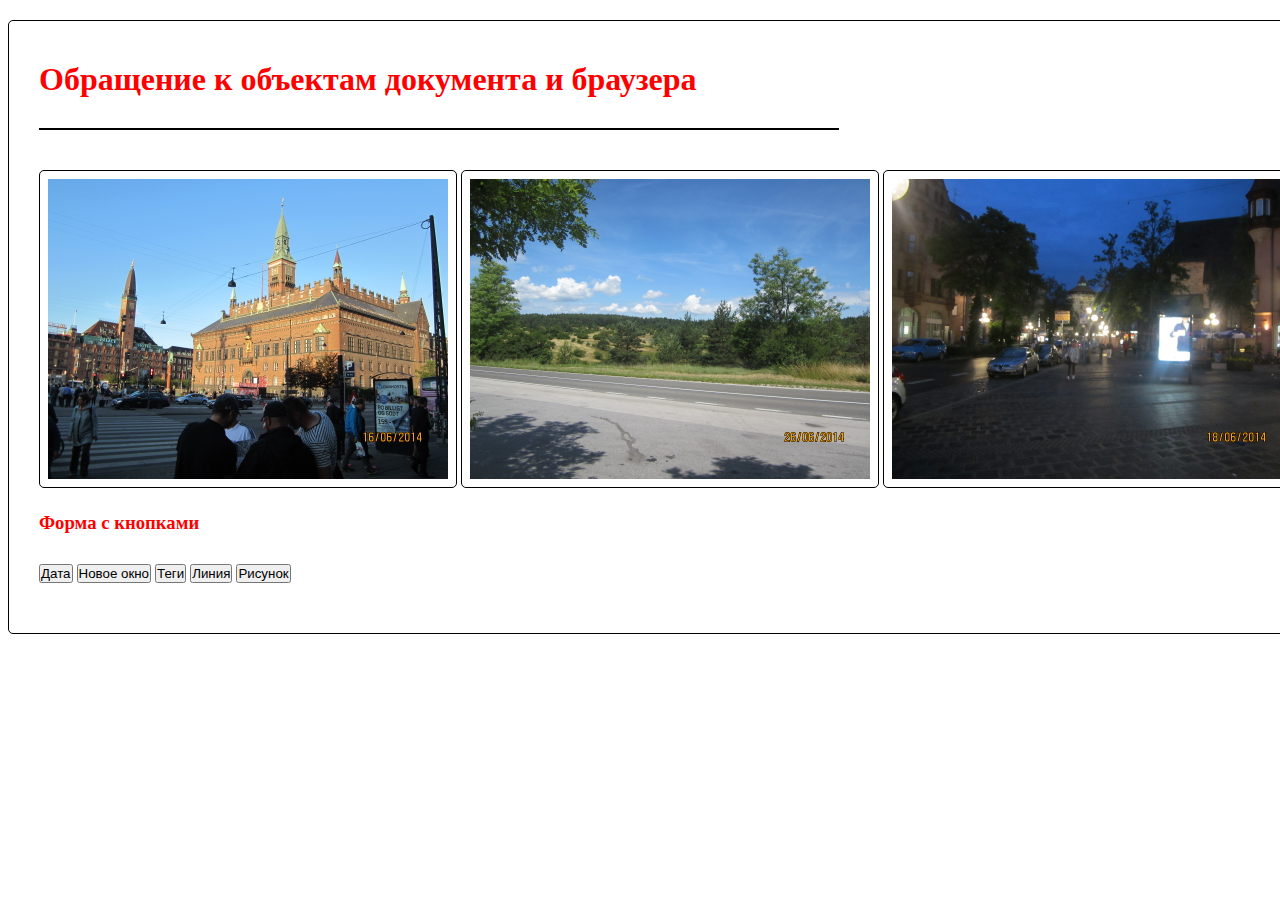
<file: index.html>
<!DOCTYPE html>
<html lang="en">
<head>
    <meta charset="UTF-8">
    <meta name="viewport" content="width=device-width, initial-scale=1.0">
    <meta http-equiv="X-UA-Compatible" content="ie=edge">
    <link rel="stylesheet" href="/style/css.css">
    <title>Document</title>
</head>
<body>
    <div class="center">
        <h1 style="color: red">Обращение к объектам документа и браузера</h1>
        <div id="liniya" class="line"></div>
        <div class="images">
            <img id="do" src="/img/1.JPG" alt="">
            <img id ="do1" src="/img/2.JPG" alt="">
            <img id="do2" src="/img/3.JPG" alt="">
        </div>
        <h3 style="color: red">Форма с кнопками</h3>
        <div class="buttons">
            <button onclick="date()">Дата</button>
            <button onclick="NewWin()">Новое окно</button>
            <button onclick="tags()">Теги</button>
            <button onclick="line()">Линия</button>
            <button onclick="picture()">Рисунок</button>
        </div>
    </div>
    <script src="/script/script.js"></script>
</body>
</html>
</file>
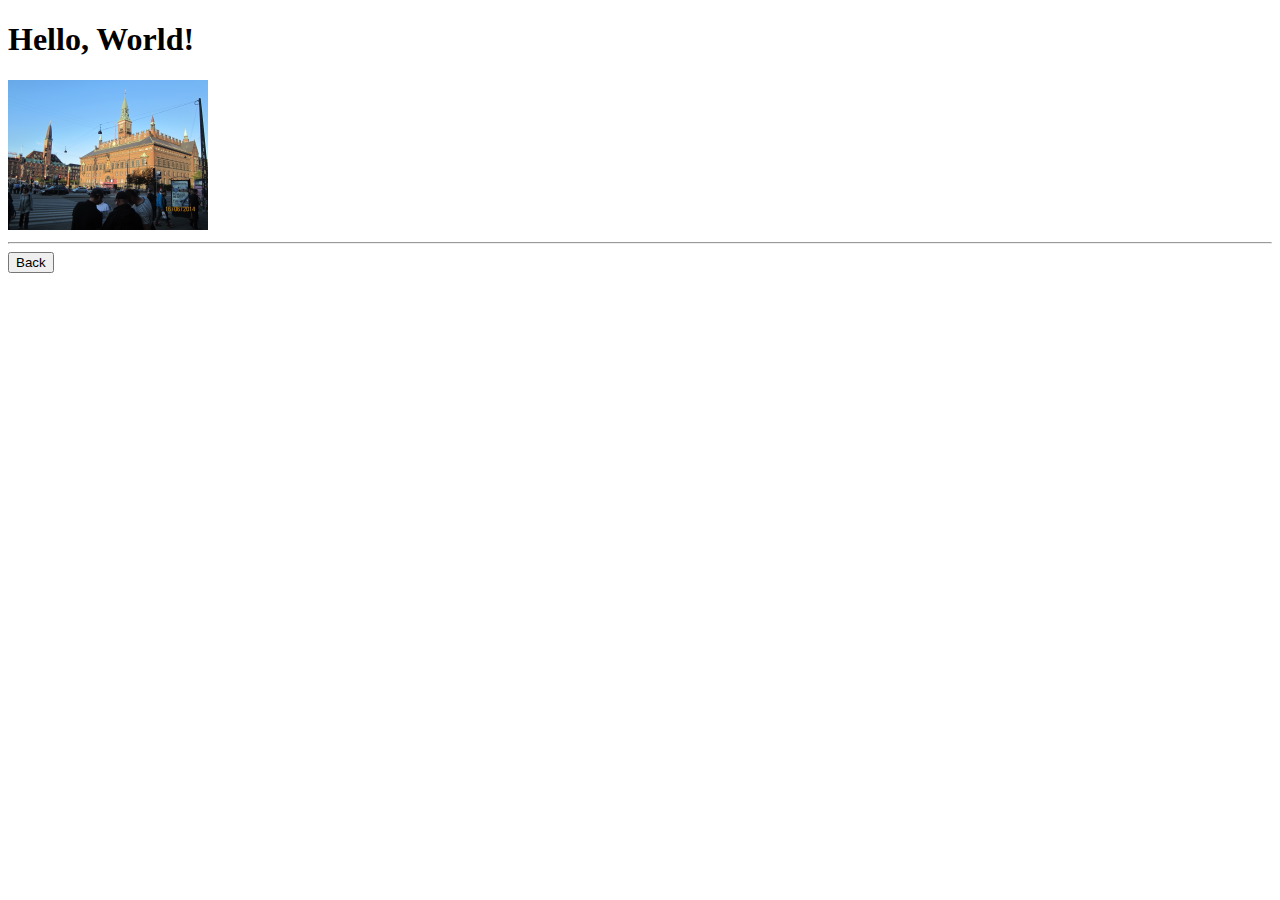
<file: file.html>
<!DOCTYPE html>
<html lang="en">
<head>
    <meta charset="UTF-8">
    <meta name="viewport" content="width=device-width, initial-scale=1.0">
    <meta http-equiv="X-UA-Compatible" content="ie=edge">
    <title>Document</title>
</head>
<body>
    <h1>Hello, World!</h1>
    <img style="width: 200px; height: auto;" src="/img/1.JPG" alt="">
    <hr>
    <button onclick="window.close()">Back</button>
</body>
</html>
</file>
<file: style/css.css>
*{
    margin-top: 10px;
    padding: 0;
    text-decoration: none;
}
.center{
    width: 1500px;
    margin: 0 auto;
    border: 1px solid black;
    padding: 30px 30px;
    border-radius: 5px;
}
h1{
    margin: 10px 0;
}
.line{
    height: 2px;
    width: 800px;
    background-color: black;
    margin: 30px 0;
}
img{
    width: 400px;
    height: auto;
    border: 1px solid black;
    border-radius: 5px;
    padding: 8px 8px;
}
.buttons{
    margin: 20px 0;
}
.images{
    margin: 20px 0;
}
</file>
